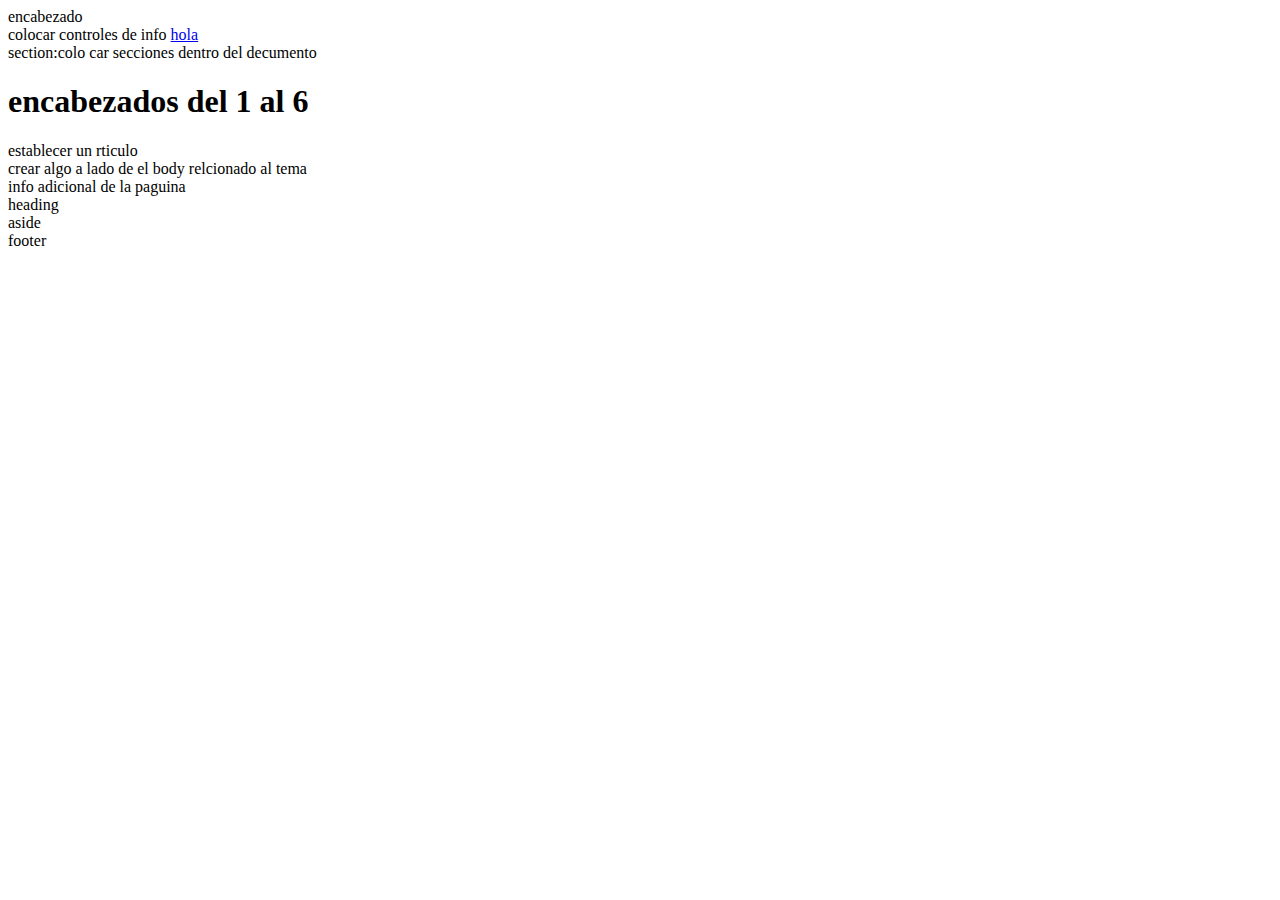
<file: ejercicios1HTML/index.html>
<!DOCTYPE html>
<html lang="en">
<head>
    <meta charset="UTF-8">
    <meta name="viewport" content="width=device-width, initial-scale=1.0">
    <meta http-equiv="X-UA-Compatible" content="ie=edge">
    <title>Document</title>
</head>
<body> 
    <header>
        encabezado
    </header>
    <nav>colocar controles de info <a href="wwww.gooskmks.com">hola</a> </nav>
    <section>
        section:colo car secciones dentro del decumento
        <h1>encabezados del 1 al 6</h1>
        <article>
            establecer un rticulo
        </article>
        <aside>
            crear algo a lado de el body relcionado al tema
        </aside>
        <footer>
            info adicional de la paguina
        </footer>

    </section>
    <heading>heading</heading>
    <aside>aside</aside>
    <footer>footer</footer>
</body>
</html>
</file>
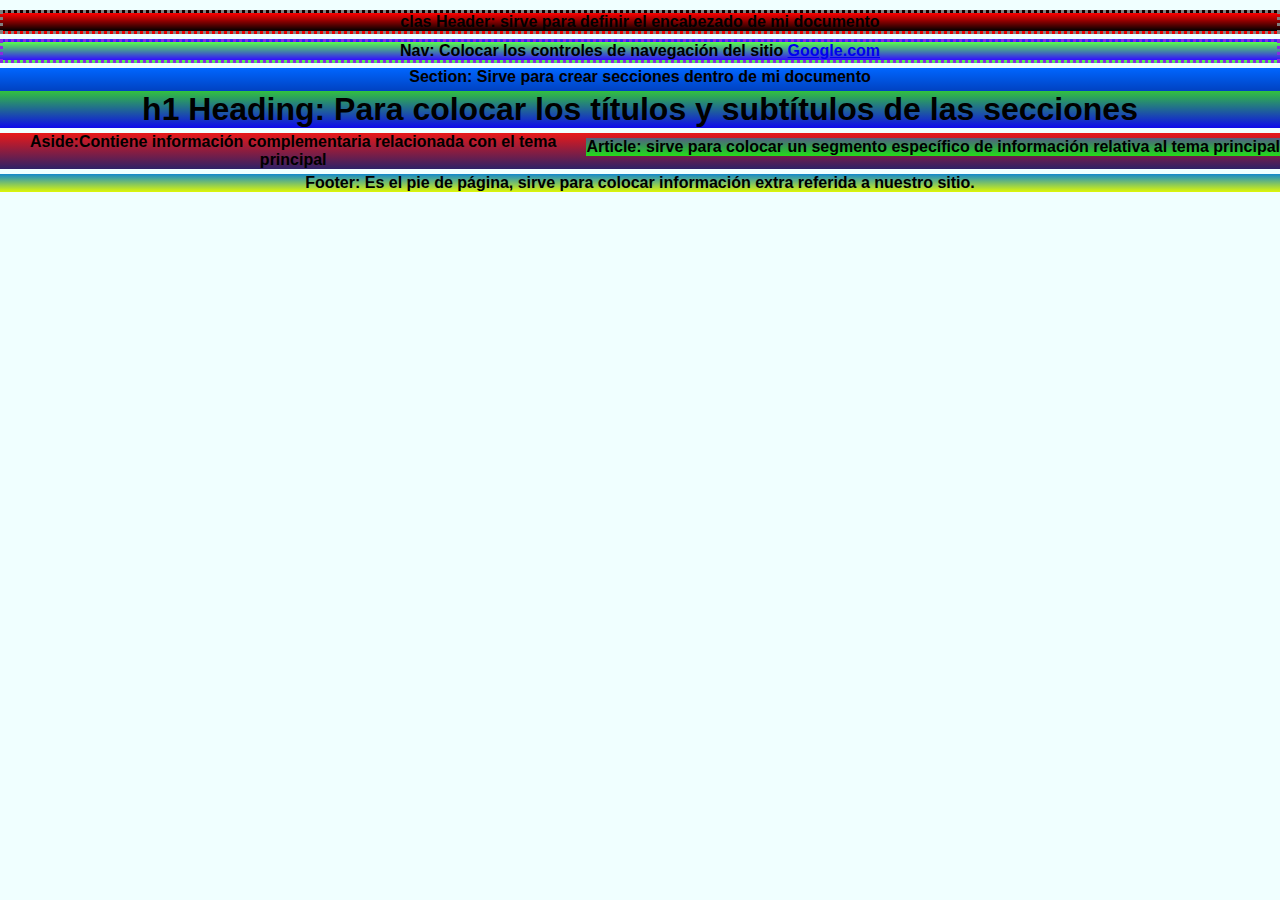
<file: ejercicios2HTML - CSS/index.html>
<!DOCTYPE html>
<html lang="en">
    <head>
        <meta charset="UTF-8">
        <meta name="viewport" content="width=device-width, initial-scale=1.0">
        <meta http-equiv="X-UA-Compatible" content="ie=edge">
        <title>Document</title>
        <link rel="stylesheet" href="css/main.css">
    </head>
    <body class="body">
        <header class="header"> clas  Header: sirve para definir el encabezado de mi documento</header>
        <nav class="nav">Nav: Colocar los controles de navegación del sitio <a href="https://google.com">Google.com</a></nav>
        <section class="section" >
            Section: Sirve para crear secciones dentro de mi documento
            <h1 class="h1"> h1 Heading: Para colocar los títulos y subtítulos de las secciones</h1>
            <article class="article">Article: sirve para colocar un segmento específico de información relativa al tema principal</article>
        </section>
        <aside class="aside">Aside:Contiene información complementaria relacionada con el tema principal</aside>
        <footer class="footer">Footer: Es el pie de página, sirve para colocar información extra referida a nuestro sitio.</footer>
    </body>
</html>
</file>
<file: ejercicios2HTML - CSS/css/main.css>
*{
    font-family: Arial;
    text-align: center;
    margin: 5px auto;

}
.body{
font-weight: bold;
    background-color: azure;
    
    
}
.header{   
    background: linear-gradient(rgb(255, 0, 0), rgb(0, 0, 0));
    border-color: gray;
    border-width: 3px;
    border-style: dotted;

}
.nav{   
    background: linear-gradient(rgb(87, 255, 72),rgb(51, 15, 255));
    border: blueviolet;
    border-width: 3px;
    border-style: dotted;
}
.section{

    background: linear-gradient(rgb(0, 102, 255),rgb(0, 7, 94));
    border: gainsboro
    border-whith
    
}
.h1{
    background: linear-gradient(rgb(50, 194, 62), rgb(14, 10, 235));
}
.article{
    background: linear-gradient(rgba(0, 141, 197, 0.582),rgb(38, 221, 22));
    float: right;

}
.aside{
    background: linear-gradient(rgb(233, 25, 25),rgb(46, 33, 102));
}
.footer{
    background: linear-gradient(rgb(20, 137, 204),rgb(223, 247, 7));
}
</file>
